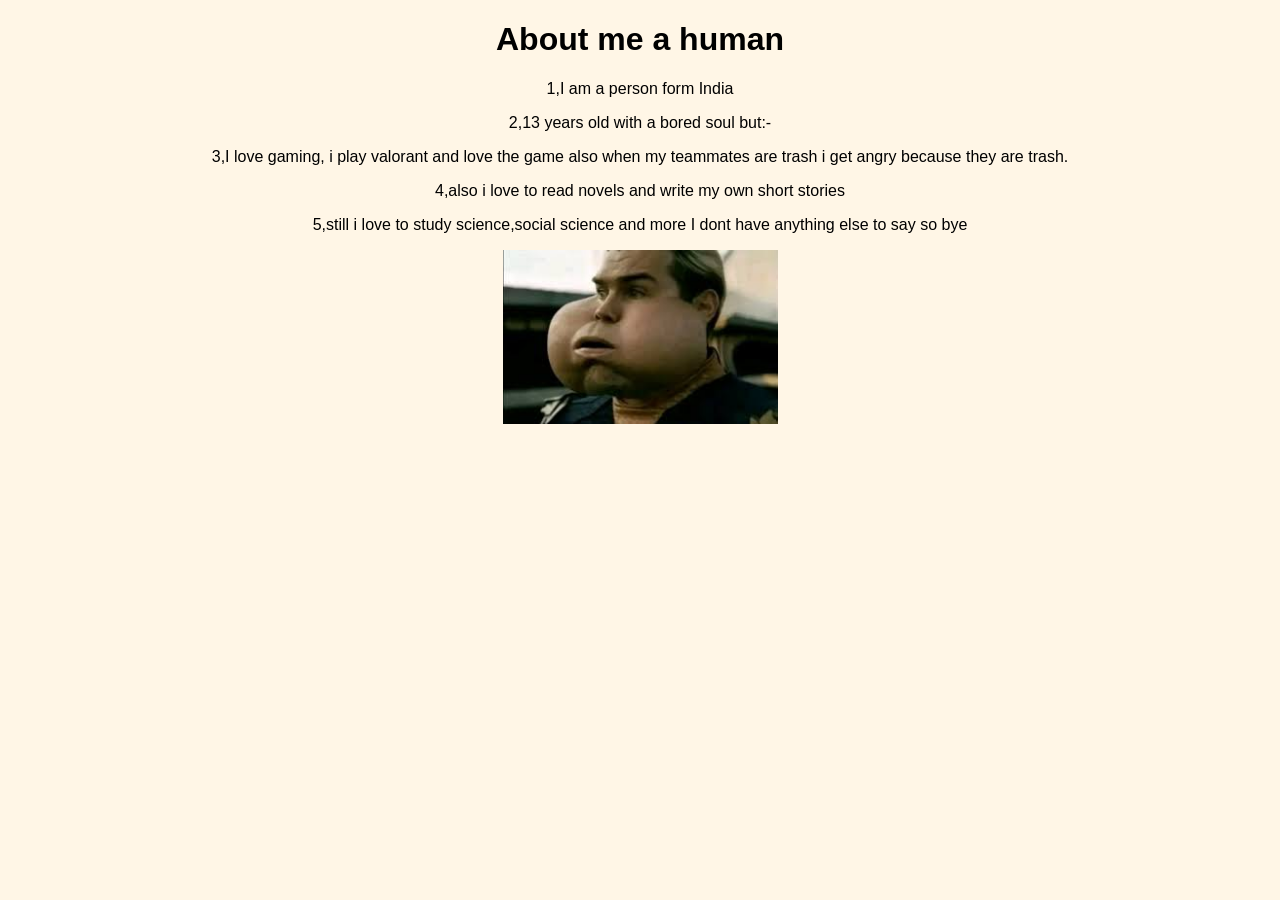
<file: about me.html>
<!DOCTYPE html>
<html>

    <head>
       <link rel="stylesheet" href="style.css" />
    </head>
 <body>
 
 <h1>About me a human   </h1>
  
 <p>1,I am a person form India </p>
 <P>2,13 years old with a bored soul but:-</P>
 <P>3,I love gaming, i play valorant and love the game also when my teammates are trash i get angry because they are trash. </P>
 <p>4,also i love to read novels and write my own short stories</p>
 <p>5,still i love to study science,social science and more I dont have anything else to say so bye</p>
 <img
 src="[data-uri]"
  >
 </body>
</html>
</file>
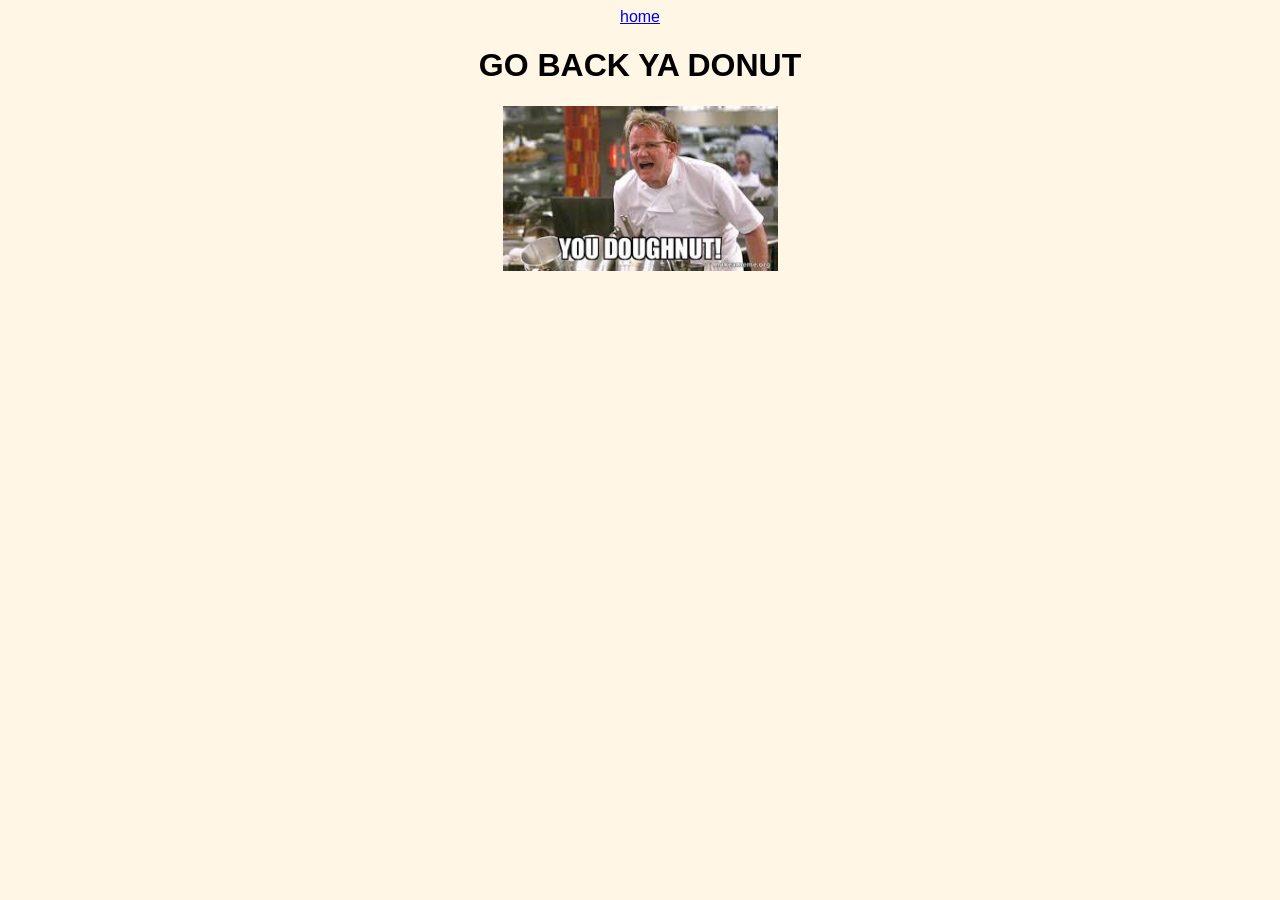
<file: home.html>
<!DOCTYPE html>
<html>
    <head>
       <link rel="stylesheet" href="style.css" />
    </head>
 <body>

 <a href="index.html">home</a>

 <H1>GO BACK YA DONUT</H1>
 
<img
 src="[data-uri]"
 >
 </body>


</html>
</file>
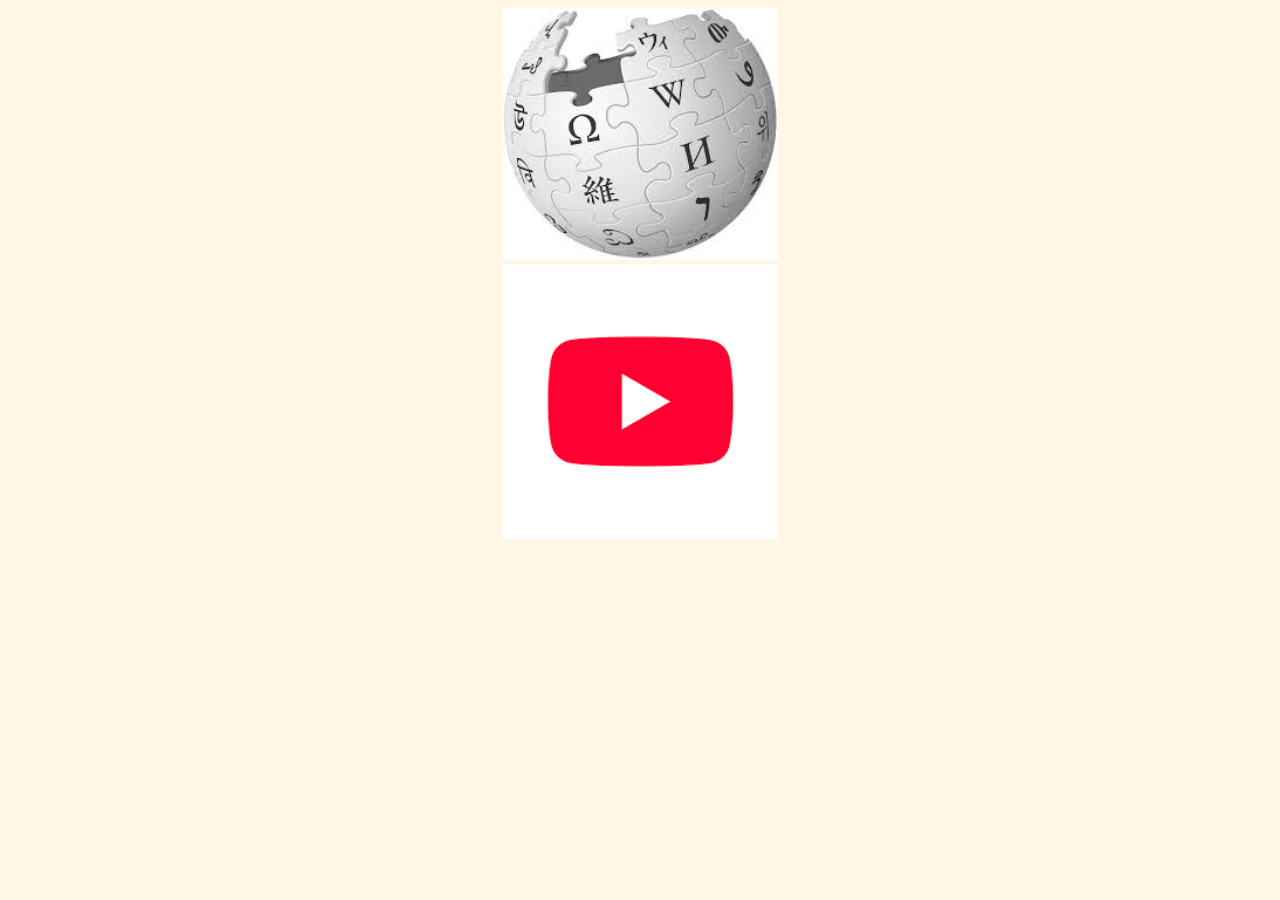
<file: sources.html>
<!DOCTYPE html>
<html>
    <head>
       <link rel="stylesheet" href="style.css" />
    </head> 
    <body>
 
    <img
    src="[data-uri]"
    ><br>
  <img
  src="[data-uri]"
>



    </body>








</html>
</file>
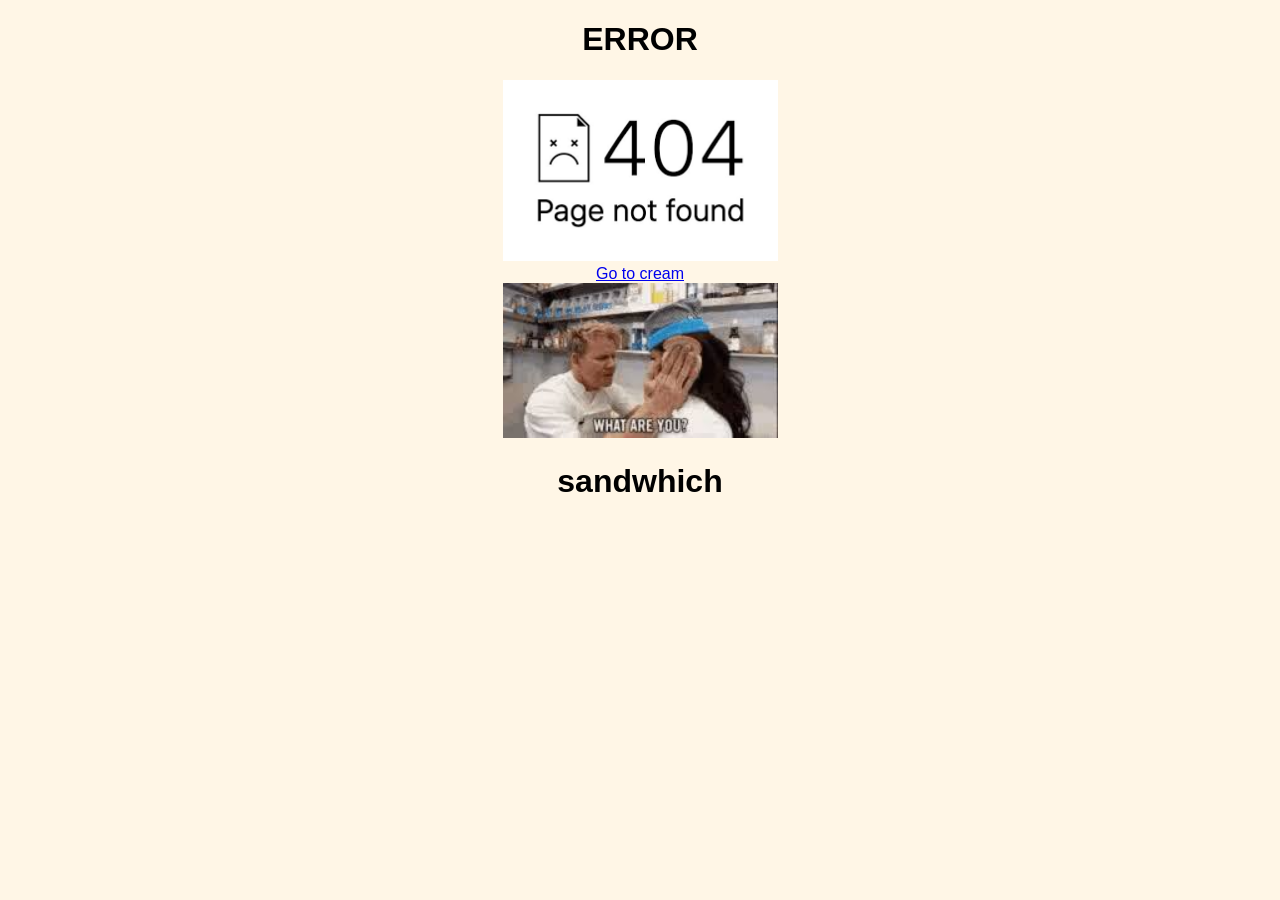
<file: swirl2.html>
<!DOCTYPE html>
<html>
    <head>
       <link rel="stylesheet" href="style.css" />
    </head>
 <body>
    
    <H1>ERROR</H1>
    <P></P>
    <P></P>
   <img 
    src="[data-uri]"
    >
    <div class="container">
    <a href="swirl.html"> Go to cream</a>
    </div>
    <audio hidden controls autoplay loop>
  <source src="FAHHH Sound effect from TikTok.mp3" type="audio/mpeg">
</audio>
    <img
    src="[data-uri]"
 >
 <h1>sandwhich</h1>
 
   </body>
</html>
</file>
<file: style.css>
img {
    width:275px

}
body {
    text-align:  center; 
    font-family:'Lucida Sans', 'Lucida Sans Regular', 'Lucida Grande', 'Lucida Sans Unicode', Geneva, Verdana, sans-serif;  
    color: rgb(0, 0, 0); 
    background-color: rgb(255, 246, 230);
   
   

    
}





















.navbar {
  position: fixed;
  width: 100%;
  height: 53px;
  background: #fff1e3;
  display: flex;
  justify-content: left;
  align-items: center;
  z-index: 1000;
}

.top-nav { top: 0; }
.bottom-nav { bottom: 0; }

.nav-links {
  display: flex;
  gap: 100px;
}

.nav-links a {
  color: rgb(255, 226, 187);
  font-size: 13px;
  position: absolute;
  transition: color 1s ease;
  
  
  display: inline-block;
  opacity: 100;
  animation: slideIn 5s ease-out forwards;
}

.nav-links a::after {
  content: '';
  position: sticky;
  width: 0;
  height: 3px;
  bottom: -2px;
  left: 60%;
  background: #000000;
  transition: all 0.9s ease;
  transform: translateX(-50%);
}
</file>
